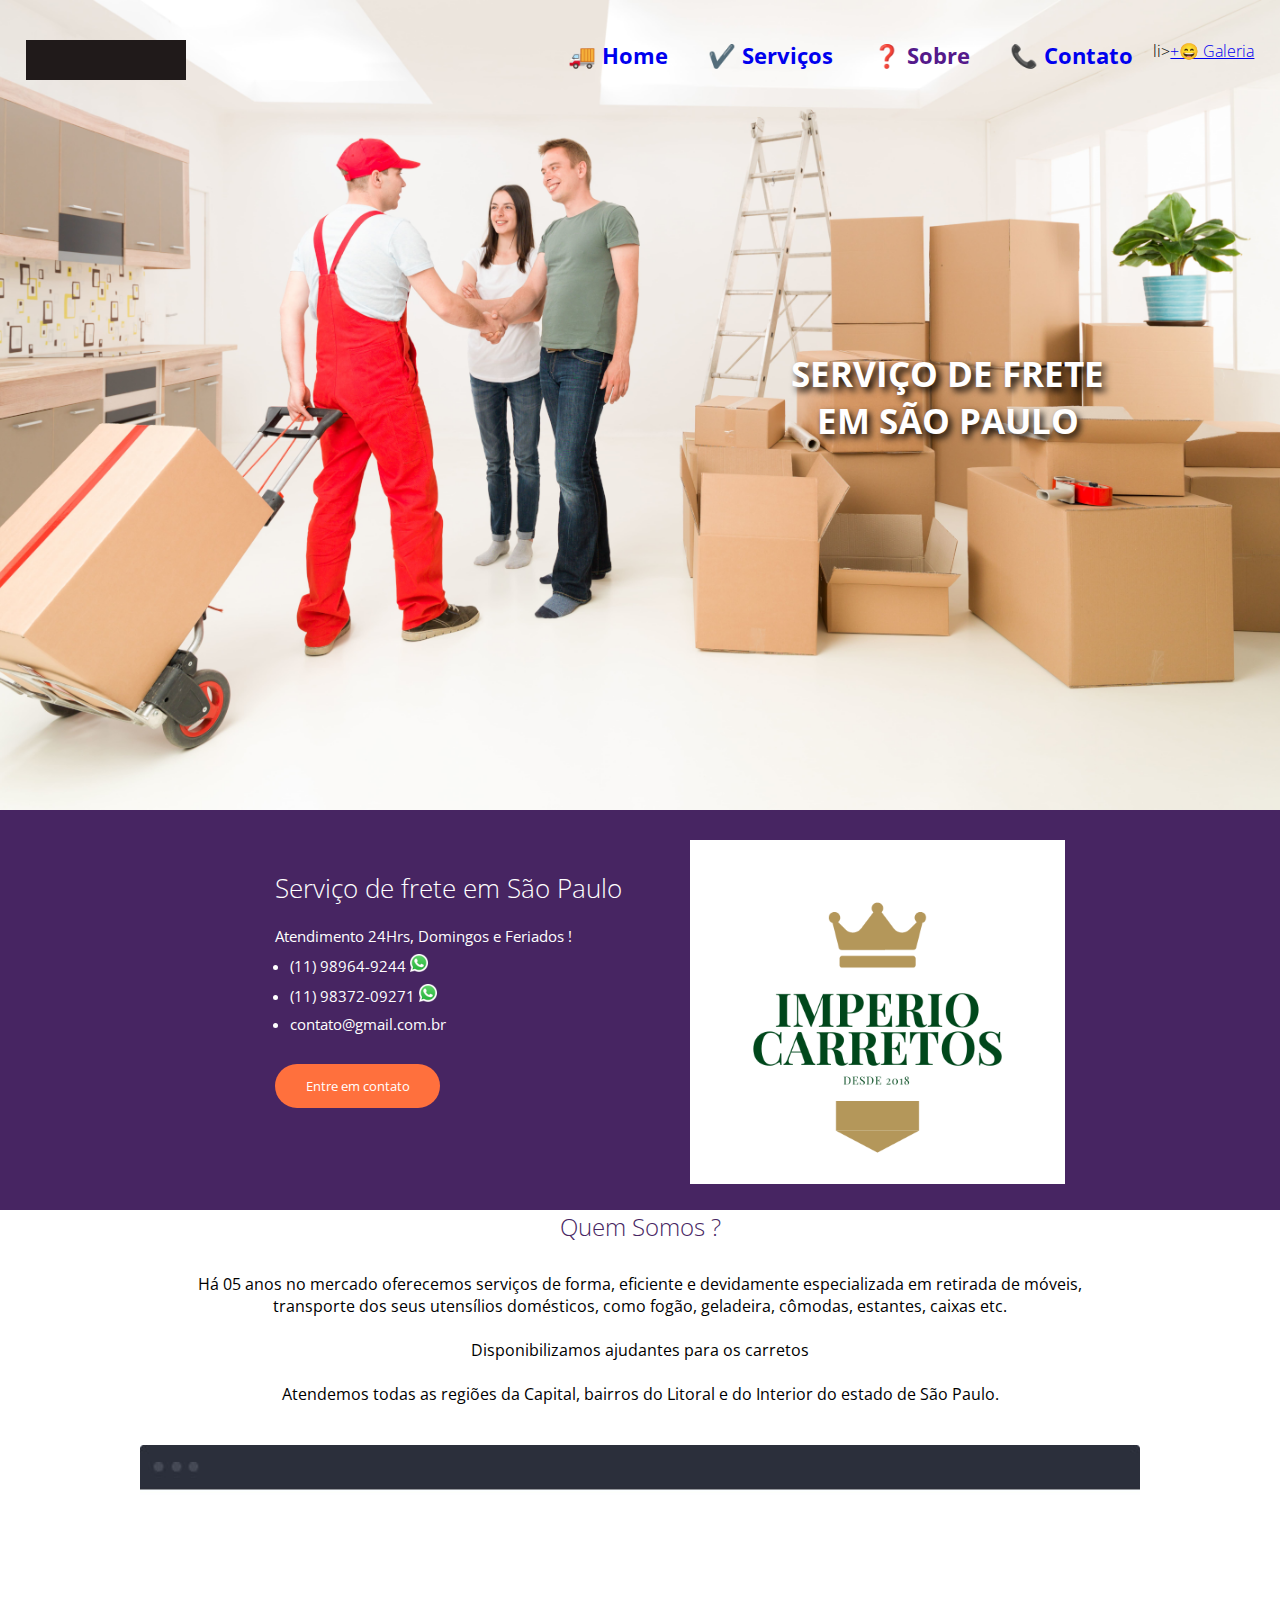
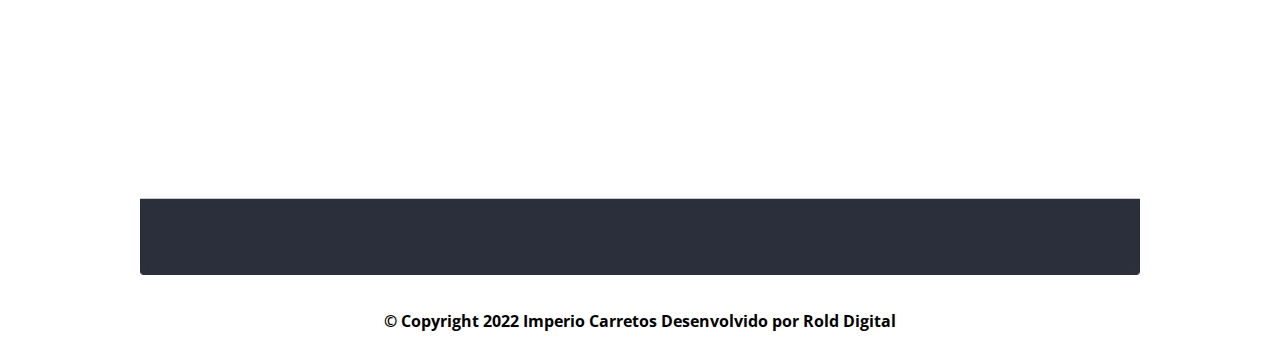
<file: index.html>
<!DOCTYPE html>
<html lang="pt-br">
<head>
	<title>Projeto 03</title>
	<link href="https://fonts.googleapis.com/css?family=Open+Sans:300,400" rel="stylesheet">
	<link href="css/style.css" rel="stylesheet" type="text/css">
	<meta charset="utf-8" />
	<meta name="description" content="">
	<meta name="keywords" content="">
	<meta name="viewport" content="width=device-width,initial-scale=1.0,maximum-scale=1.0" />
</head>
<body>

<header>
	<div class="container">
	<div class="logo"></div><!--logo-->
	<nav class="desktop-menu">
		<ul>
			<li><a href="index.html">🚚 Home</a></li>
			<li><a href="Serviço.html">✔️ Serviços</a></li>
			<li><a href="">❓ Sobre</a></li>
			<li><a href="Contato.html">&#x1F4DE Contato</a></li>
			li><a href="Galeria.html">+&#x1F604 Galeria</a></li>
		</ul>
	</nav>

	<nav class="mobile-menu">
		<ul>
			<li><a href="index.html">🚚 Home</a></li>
			<li><a href="Serviço.html">✔️ Serviços</a></li>
			<li><a href="">❓ Sobre</a></li>
			<li><a href="contato.html">&#x1F4DE Contato</a></li>
			<li><a href="fancybox-1.3.4/Galeria.html">&#x1F604 Galeria</a></li>
		</ul>
	</nav>


	<div class="clear"></div><!--clear-->

	<div class="chamada1">
		<h2>SERVIÇO DE FRETE <br> EM SÃO PAULO</h2>
	</div><!--chamada1-->

	</div><!--container-->
</header>

<section class="sessao1">
	<div class="container">
		<div class="texto-sessao1">
			<h2>Serviço de frete em São Paulo</h2>
			<p>Atendimento 24Hrs, Domingos e Feriados !</p>
			<ul>
				<li><a href="https://api.whatsapp.com/send?phone=5511989649244&text=Seja%20Bem%20Vindo.">(11) 98964-9244</a> <a href="https://api.whatsapp.com/send?phone=5511989649244&text=Seja%20Bem%20Vindo."><img src="imagens/whatsapp.png" alt=""></a> </li>
				<li><a href="https://api.whatsapp.com/send?phone=55119837209271&text=Seja%20Bem%20Vindo.">(11) 98372-09271</a> <a href="https://api.whatsapp.com/send?phone=55119837209271&text=Seja%20Bem%20Vindo."><img src="imagens/whatsapp.png" alt=""></a> </li>
				<li>contato@gmail.com.br</li>
			</ul>
			<div class="clear"></div>
			<div class="btn1-texto">Entre em contato</div>
		</div><!--texto-sessao1-->
		<div class="device-sessao1"></div><!--device-->
		<div class="clear"></div>
	</div><!--container-->
</section><!--sessao1-->

<section class="sessao2">
	<div class="container">
		<h2>Quem Somos ?</h2>
		<p>
                 Há 05 anos no mercado oferecemos serviços de forma, eficiente e devidamente especializada em retirada de móveis, transporte dos seus utensílios domésticos, como fogão, geladeira, cômodas, estantes, caixas etc.
                 <br>
				 <br>
                 Disponibilizamos ajudantes para os carretos
                 <br>
				 <br>
                Atendemos todas as regiões da Capital, bairros do Litoral e do Interior do estado de São Paulo.
                </p>


				<img src="imagens/mockup.jpg" alt="">



			
        


	</div><!-
	
	
	-container-->
</section><!--sessao2-->

<footer>
    © Copyright 2022 Imperio Carretos Desenvolvido por Rold Digital
</footer>

<script src="js/Jquery.js"></script>
<script src="js/MenuMobile.js"></script>
</body>
</html>
</file>
<file: css/style.css>
*{
	margin: 0;
	padding: 0;
	box-sizing: border-box;
	font-family: "Open Sans";
}

html,body{
	height: 100%;
}

.container{
	max-width: 1280px;
	margin:0 auto;
}

.clear{
	clear: both;
}

header{
	width: 100%;
	height: 90vh;
	min-height: 800px;
	padding:40px 2%;
	/*max-height: 700px;*/
	background-size: cover;
	background-position: center;
	background-image: url('../imagens/capa.png');
	font-weight: 300;
}

header nav{
	float: right;
}

nav.mobile-menu{
	cursor: pointer;
	display: none;
	width: 32px;
	height: 32px;
	background-image: url('../imagens/menu.png');
	background-size: 100% 100%;
}

nav.mobile-menu:hover ul{
	
}

nav.mobile-menu ul{
	display: none;
	background-color: white;
	position: absolute;
	width: 100%;
	left: 0;
	top: 80px;
	list-style-type: none;
	text-align: center;
}

nav.mobile-menu ul li{
	padding:8px 0;
	transition: 0.4s;
	border-bottom: 1px solid black;
}

nav.mobile-menu ul li:hover{
	background-color: rgb(255, 255, 255);
}

nav.mobile-menu ul li a{
	color: black;
	text-decoration: none;
}

header .logo{
	float: left;
	width: 160px;
	height: 40px;
	background-color: rgb(32, 26, 26);
}

header nav.desktop-menu ul{
	list-style-type: none;
}

header nav.desktop-menu li{
	float: left;
	padding:0 20px;

	font-weight: bold;
	font-size: 1.4em;
	
}

header nav.desktop-menu li a{
	text-decoration: none;
}

.chamada1{
	max-width: 600px;
	float: right;
	margin:270px 150px;
}

.chamada1 h2{
	font-weight: 4000;
	font-size: 35px;
	text-align: center;
	color: white; text-shadow: black 0.1em 0.1em 0.2em;
}

.chamada1 p{
	font-size: 15px;
	color: white; text-shadow: black 0.1em 0.1em 0.2em;
	margin-top:10px;
}

section.sessao1{
	width: 100%;
	background-color: #472562;
	padding:0 2%;
	height: 400px;
}

section.sessao1 .container{
	max-width: 1000px;
	height: calc(100% + 30px);
}

.texto-sessao1 {
	float: left;
	width: 50%;
	position: relative;
	left: 55px;
	margin-top:60px;
	padding-left: 80px;
	color: white;
}


.texto-sessao1 h2{
	font-size: 26px;
	font-weight: 300;
}

.texto-sessao1 p{
	margin-top:20px;
	font-size: 15px;
}

.texto-sessao1 ul{
	font-size: 15px;
	list-style-position: outside;
	padding-left: 15px;
}

.texto-sessao1 ul li{
	width: 100%;
	margin-top:8px;
}

.texto-sessao1 ul li a{
	text-decoration: none;
	color: white;
	}

.btn1-texto{
	background-color: #FF703D;
	width: 165px;
	height: 44px;
	font-size: 13px;
	color: white;
	cursor: pointer;
	margin-top:30px;
	text-align: center;
	line-height: 44px;
	border-radius: 30px;
}

.device-sessao1{
	float: left;
	width: 50%;
	position: relative;
	top:30px;
	left: 50px;
	height: 80%;
	background-image: url('../imagens/device.png');
	background-repeat: no-repeat;
	background-size: 75%;
}

.sessao2{
	padding-left: 2%;
	padding-right: 2%;
	background-color: white;
	text-align: center;
}

.sessao2 .container{
	max-width: 1000px;
}

.sessao2 h2{
	color: #472663;
	font-weight: 300;
}

.sessao2 p{
	margin-top:30px;
	max-width: 900px;
	display:inline-block;
}

.sessao2 img{
	width: 100%;
	margin-top:40px;
}

footer{
    background-color: rgb(255, 255, 255);
	margin: 0px 7px 0px 7px;
	  padding: 30px 30px;
	  width: auto;
	  margin: auto;
	  text-align: center;
	  font-family: var(--fonte-padrao);
	  font-weight: bold;
  }
  footer:hover{
  color: #472663;
  
  }



@media screen and (max-width: 830px){

	.chamada1{
		max-width: none;
		width: 100%;
		text-align: center;
		float: none;
		margin:170px 0;
	}

	.chamada1 h2{
		font-weight: 4000;
		font-size: 30px;
		padding:0 0px;
		color: white; text-shadow: black 0.1em 0.1em 0.2em;
	}

	.chamada1 p{
		font-size: 15px;
		color: white; text-shadow: black 0.1em 0.1em 0.2em;
		margin-top:10px;
	 
}
}
@media screen and (max-width: 768px){

header{
	width: 100%;
	height: auto;
	min-height: 90vh;
	padding:40px 2%;
	background-size: cover;
	background-position: center;
	background-image: url('../imagens/capa-mobile.png');
}

nav.desktop-menu{
display: none;
background-color: #7a7080;
}

nav.mobile-menu{
 display: block;
 background-color: #3a3535;
 font-weight: bold;
}


section.sessao1{
	padding:20px 2%;
	height: auto;
	text-align: center;
}

.sessao1 .container{
	height: auto;
}


.texto-sessao1{
	width: 100%;
	padding-left: 0;
	position: static; 
	float: none;
	display: inline-block;
}

.texto-sessao1 ul{
	display: inline-block;
	margin-top:10px;
}

.texto-sessao1 ul li{
	float: none;
	text-align: left;
}

.btn1-texto{
	display: inline-block;
}

.device-sessao1{
	display: none;
}

.sessao2{
	padding-top: 40px;
}

.logo img{
	width: 170px;
	height: 50px;
}


}
</file>
